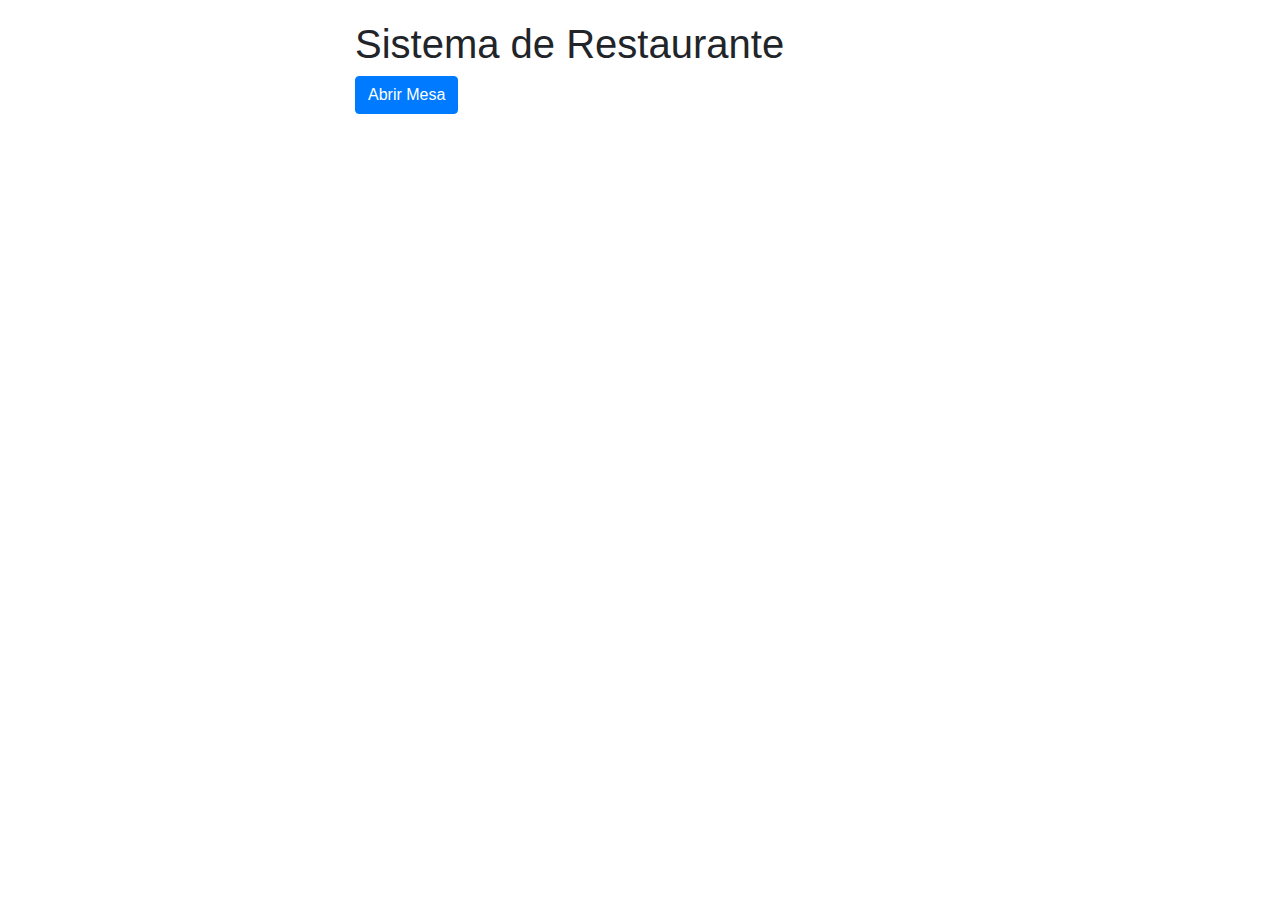
<file: pages/comandas/comandas.html>
<!DOCTYPE html>
<html lang="en">
<head>
  <meta charset="UTF-8">
  <meta name="viewport" content="width=device-width, initial-scale=1.0">
  <link rel="stylesheet" href="https://stackpath.bootstrapcdn.com/bootstrap/4.5.2/css/bootstrap.min.css">
  <link rel="stylesheet" href="./comandas.css">
  <title>Sistema de Restaurante</title>
</head>
<body>
  <div class="container">
    <h1>Sistema de Restaurante</h1>

    <!-- Botão para abrir uma nova mesa -->
    <button class="btn btn-primary" onclick="abrirMesa()">Abrir Mesa</button>

    <!-- Lista de mesas abertas -->
    <ul id="listaMesas" class="list-group mt-3">
      <!-- As mesas abertas serão exibidas aqui -->
    </ul>

    <!-- Seção para adicionar pedidos -->
    <div id="adicionarPedido" class="mt-3">
      <h2>Adicionar Pedido</h2>
      <label for="numeroMesaPedido">Número da Mesa:</label>
      <input type="number" id="numeroMesaPedido" class="form-control" required>
      <label for="itemPedido">Item:</label>
      <input type="text" id="itemPedido" class="form-control" required>
      <label for="precoPedido">Preço:</label>
      <input type="number" id="precoPedido" class="form-control" required>
      <button class="btn btn-success mt-2" onclick="adicionarPedido()">Adicionar Pedido</button>
    </div>

    <!-- Seção para visualizar itens pré-conta -->
    <div id="preConta" class="mt-3">
      <h2>Itens na Pré-Conta</h2>
      <label for="numeroMesaPreConta">Número da Mesa:</label>
      <input type="number" id="numeroMesaPreConta" class="form-control" required>
      <button class="btn btn-info mt-2" onclick="visualizarPreConta()">Visualizar Pré-Conta</button>
    </div>

    <!-- Seção para fechar mesa e calcular total -->
    <div id="fecharMesa" class="mt-3">
      <h2>Fechar Mesa</h2>
      <label for="numeroMesa">Número da Mesa:</label>
      <input type="number" id="numeroMesa" class="form-control" required>
      <button class="btn btn-danger mt-2" onclick="fecharMesa()">Fechar Mesa</button>
    </div>
  </div>

  <script src="./comandas.js"></script>
</body>
</html>
</file>
<file: pages/comandas/comandas.css>
body {
  padding: 20px;
}

.container {
  max-width: 600px;
}

#fecharMesa,
#adicionarPedido,
#preConta {
  display: none;
}

.mesa-aberta {
  border: 2px solid #28a745;
  border-radius: 5px;
  padding: 10px;
  margin-bottom: 10px;
}

.mesa-fechada {
  border: 2px solid #dc3545;
  border-radius: 5px;
  padding: 10px;
  margin-bottom: 10px;
}
</file>
